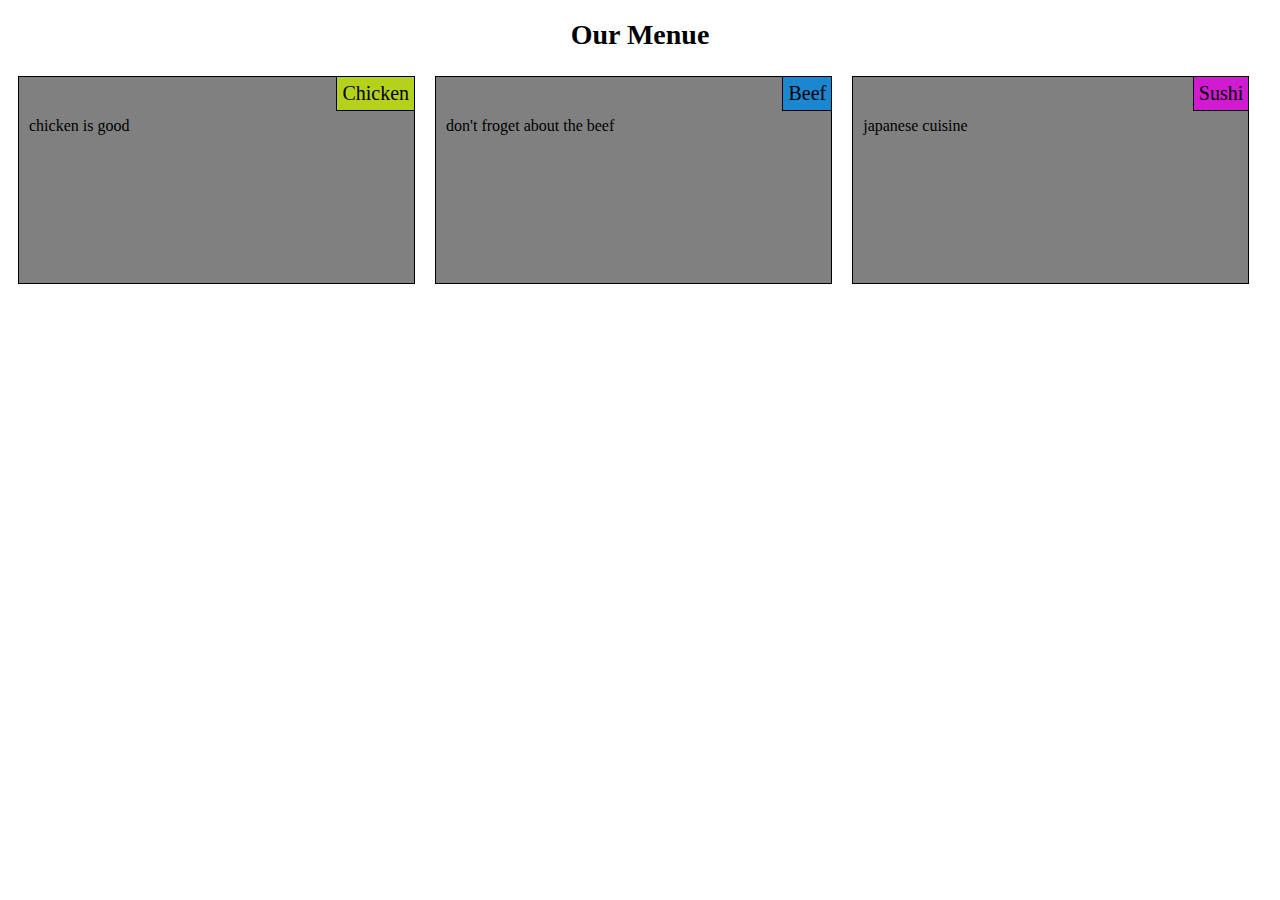
<file: module2-solution/index.html>
<!DOCTYPE html>
<html lang="en">
  <head>
    <meta charset="utf-8">
    <meta name="viewport" content="width=device-width, initial-scale=1">
    <title>Assignment Solution for Module 2</title>
    <link rel="stylesheet" href="css/styles.css">
  </head>

  <body>
    <h1>Our Menue</h1>
    <div class="row">
      <div id="container" class="col-lg-4 col-md-6 col-sm-12">
        <div id="frame">
          <p class="food_type chicken">Chicken</p>
          <p class="food_text">chicken is good</p>
        </div>
      </div>
      <div id="container" class="col-lg-4 col-md-6 col-sm-12">
        <div id="frame">
          <p class="food_type beef">Beef</p>
          <p class="food_text"> don't froget about the beef</p>
        </div>
      </div>
      <div id="container" class="col-lg-4 col-md-6 col-sm-12">
        <div id="frame">
          <p class="food_type sushi">Sushi</p>
          <p class="food_text"> japanese cuisine</p>
        </div>
      </div>
    </div>
  </body>
</html>
</file>
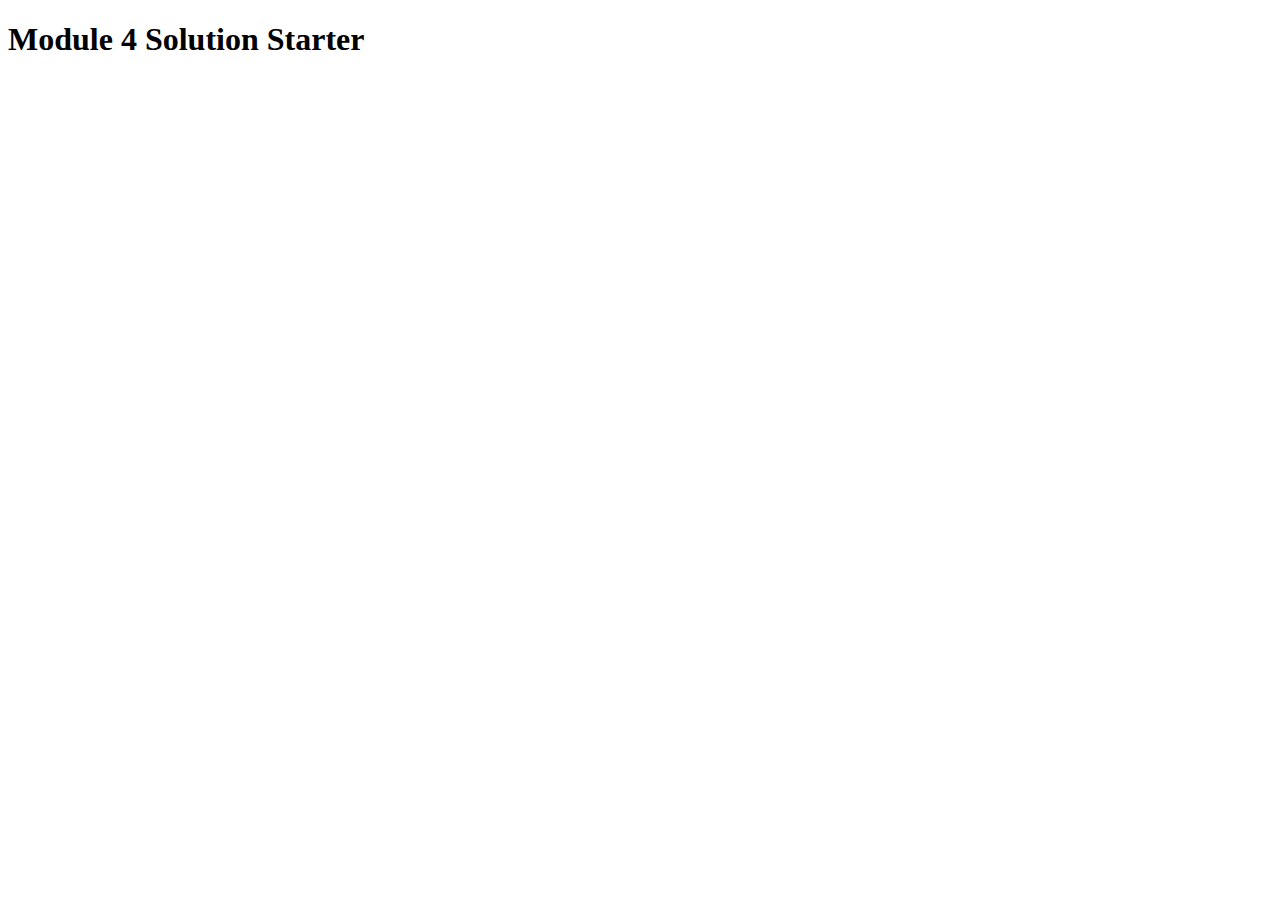
<file: module4-solution/index.html>
<!DOCTYPE html>
<html>
<head>
  <meta charset="utf-8">
  <title>Module 4 Solution Starter</title>
  <script src="SpeakHello.js"></script>
  <script src="SpeakGoodBye.js"></script>
  <script src="script.js"></script>
</head>
<body>
  <h1>Module 4 Solution Starter</h1>
</body>
</html>
</file>
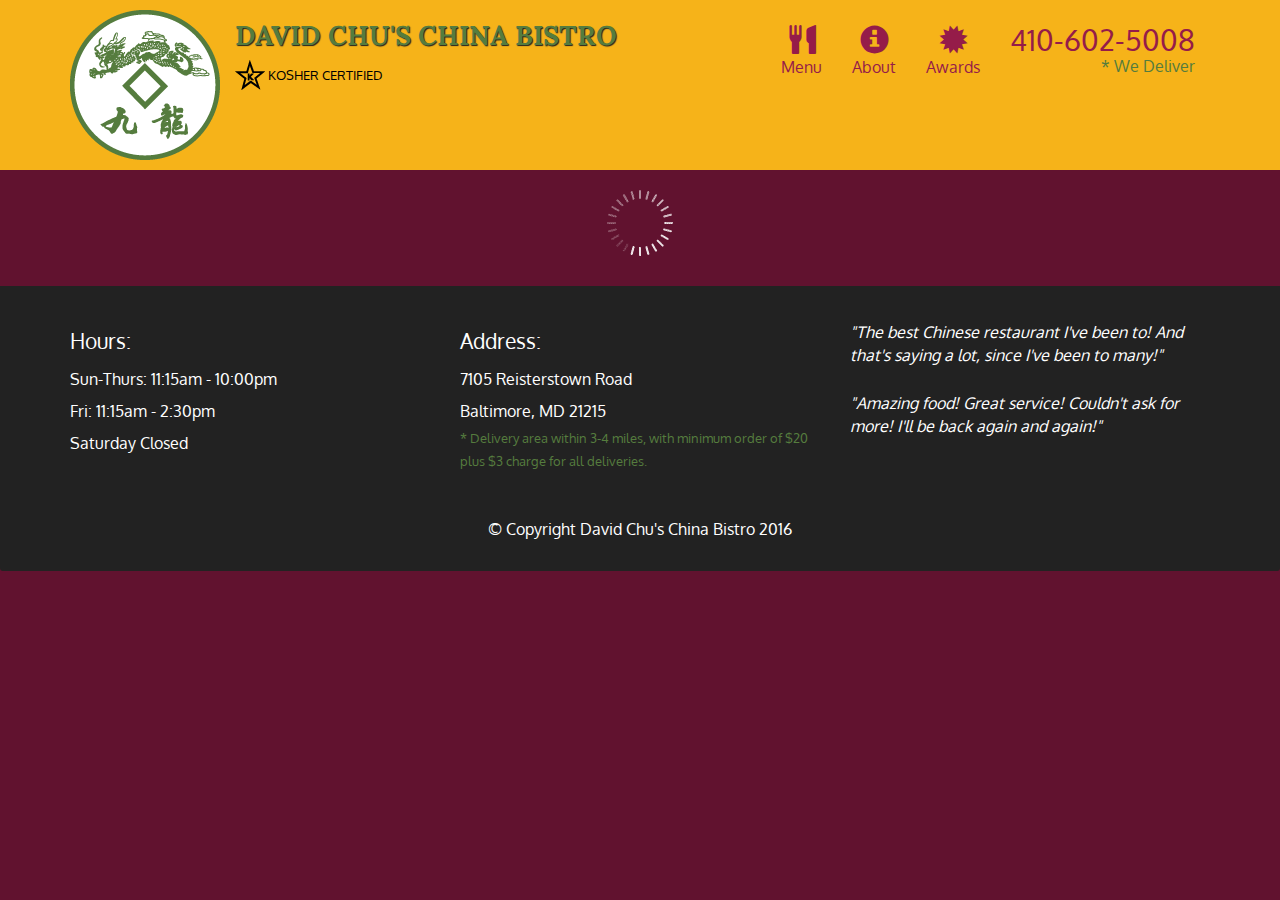
<file: module5-solution/index.html>
<!doctype html>
<html lang="en">
  <head>
    <meta charset="utf-8">
    <meta http-equiv="X-UA-Compatible" content="IE=edge">
    <meta name="viewport" content="width=device-width, initial-scale=1">
    <title>David Chu's China Bistro</title>
    <link rel="stylesheet" href="css/bootstrap.min.css">
    <link rel="stylesheet" href="css/styles.css">
    <link href='https://fonts.googleapis.com/css?family=Oxygen:400,300,700' rel='stylesheet' type='text/css'>
    <link href='https://fonts.googleapis.com/css?family=Lora' rel='stylesheet' type='text/css'>
  </head>
<body>
  <header>
    <nav id="header-nav" class="navbar navbar-default">
      <div class="container">
        <div class="navbar-header">
          <a href="index.html" class="pull-left visible-md visible-lg">
            <div id="logo-img" alt="Logo image"></div>
          </a>

          <div class="navbar-brand">
            <a href="index.html"><h1>David Chu's China Bistro</h1></a>
            <p>
              <img src="images/star-k-logo.png" alt="Kosher certification">
              <span>Kosher Certified</span>
            </p>
          </div>

          <button id="navbarToggle" type="button" class="navbar-toggle collapsed" data-toggle="collapse" data-target="#collapsable-nav" aria-expanded="false">
            <span class="sr-only">Toggle navigation</span>
            <span class="icon-bar"></span>
            <span class="icon-bar"></span>
            <span class="icon-bar"></span>
          </button>
        </div>
        
        <div id="collapsable-nav" class="collapse navbar-collapse">
           <ul id="nav-list" class="nav navbar-nav navbar-right">
            <li id="navHomeButton" class="visible-xs active">
              <a href="index.html">
                <span class="glyphicon glyphicon-home"></span> Home</a>
            </li>
            <li id="navMenuButton">
              <a href="#" onclick="$dc.loadMenuCategories();">
                <span class="glyphicon glyphicon-cutlery"></span><br class="hidden-xs"> Menu</a>
            </li>
            <li>
              <a href="#">
                <span class="glyphicon glyphicon-info-sign"></span><br class="hidden-xs"> About</a>
            </li>
            <li>
              <a href="#">
                <span class="glyphicon glyphicon-certificate"></span><br class="hidden-xs"> Awards</a>
            </li>
            <li id="phone" class="hidden-xs">
              <a href="tel:410-602-5008">
                <span>410-602-5008</span></a><div>* We Deliver</div>
            </li>
          </ul><!-- #nav-list -->
        </div><!-- .collapse .navbar-collapse -->
      </div><!-- .container -->
    </nav><!-- #header-nav -->
  </header>

  <div id="call-btn" class="visible-xs">
    <a class="btn" href="tel:410-602-5008">
    <span class="glyphicon glyphicon-earphone"></span>
    410-602-5008
    </a>
  </div>
  <div id="xs-deliver" class="text-center visible-xs">* We Deliver</div>

  <div id="main-content" class="container"></div>

  <footer class="panel-footer">
    <div class="container">
      <div class="row">
        <section id="hours" class="col-sm-4">
          <span>Hours:</span><br>
          Sun-Thurs: 11:15am - 10:00pm<br>
          Fri: 11:15am - 2:30pm<br>
          Saturday Closed
          <hr class="visible-xs">
        </section>
        <section id="address" class="col-sm-4">
          <span>Address:</span><br>
          7105 Reisterstown Road<br>
          Baltimore, MD 21215
          <p>* Delivery area within 3-4 miles, with minimum order of $20 plus $3 charge for all deliveries.</p>
          <hr class="visible-xs">
        </section>
        <section id="testimonials" class="col-sm-4">
          <p>"The best Chinese restaurant I've been to! And that's saying a lot, since I've been to many!"</p>
          <p>"Amazing food! Great service! Couldn't ask for more! I'll be back again and again!"</p>
        </section>
      </div>
      <div class="text-center">&copy; Copyright David Chu's China Bistro 2016</div>
    </div>
  </footer>

  <!-- jQuery (Bootstrap JS plugins depend on it) -->
  <script src="js/jquery-2.1.4.min.js"></script>
  <script src="js/bootstrap.min.js"></script>
  <script src="js/ajax-utils.js"></script>
  <script src="js/script.js"></script>
</body>
</html>
</file>
<file: module2-solution/css/styles.css>
/********** Base styles **********/
* {
  box-sizing: border-box;
}

h1 {
  margin-bottom: 15px;
  text-align: center;
  font-size: 175%;
}

div#container {
  position: relative;
  border: 0px gray;
}

div#frame {
  background-color:gray;
  margin: 10px;
  border: 1px solid black;
}

p {
  height: 150px;
  margin-right: 10px;
  margin-left: 10px; */
  font-family: Helvetica;
  color:black;
}

.food_type {
  font-size: 125%;
  width:fit-content;
  height: fit-content;
  padding: 5px;
  margin: 0px;
  float: right;
  top: 0px;
  border: 1px solid black;
  margin: -1px;
}
.chicken {
  background-color:#b6d11b;
}
.beef {
  background-color:#1b87d0;
}
.sushi {
  background-color:#d01bd0;
}

.food_text {
  position: relative;
  font-size: 100%;
  margin-top: 40px;
}

/* Simple Responsive Framework. */
.row {
  width: 100%;
}


/********** desktop only **********/
@media (min-width: 992px) {
  .col-lg-4 {
    float: left;
    position: relative;
    border: 1px solid black;
  }
  .col-lg-4 {
    width: 33%;
  }
}

/********** tablet only **********/
@media (min-width: 768px) and (max-width: 991px) {
  .col-md-6 {
    float: left;
    position: relative;
    border: 1px solid black;
  }
  .col-md-6 {
    width: 50%;
  }
  .col-md-6:last-child:nth-child(odd) {
    width: 100%;
  }
}

/********** mobile only **********/

@media (max-width: 767px) {
  .col-sm-12 {
    float: left;
    position: relative;
    border: 1px solid black;
  }
  .col-sm-12 {
    width: 100%;
  }
}
</file>
<file: module5-solution/css/styles.css>
body {
  font-size: 16px;
  color: #fff;
  background-color: #61122f;
  font-family: 'Oxygen', sans-serif;
}

/** HEADER **/
#header-nav {
  background-color: #f6b319;
  border-radius: 0;
  border: 0;
}

#logo-img {
  background: url('../images/restaurant-logo_large.png') no-repeat;
  width: 150px;
  height: 150px;
  margin: 10px 15px 10px 0;
}

.navbar-brand {
  padding-top: 25px;
}
.navbar-brand h1 { /* Restaurant name */
  font-family: 'Lora', serif;
  color: #557c3e;
  font-size: 1.5em;
  text-transform: uppercase;
  font-weight: bold;
  text-shadow: 1px 1px 1px #222;
  margin-top: 0;
  margin-bottom: 0;
  line-height: .75;
}
.navbar-brand a:hover, .navbar-brand a:focus {
  text-decoration: none;
}
.navbar-brand p { /* Kosher cert */
  color: #000;
  text-transform: uppercase;
  font-size: .7em;
  margin-top: 15px;
}
.navbar-brand p span { /* Star-K */
  vertical-align: middle;
}

#nav-list {
  margin-top: 10px;
}
#nav-list a {
  color: #951C49;
  text-align: center;
}
#nav-list a:hover {
  background: #E7E7E7;
}
#nav-list a span {
  font-size: 1.8em;
}

#phone {
  margin-top: 5px;
}
#phone a { /* Phone number */
  text-align: right;
  padding-bottom: 0;
}
#phone div { /* We Deliver */
  color: #557c3e;
  text-align: right;
  padding-right: 15px;
}

.navbar-header button.navbar-toggle, .navbar-header .icon-bar {
  border: 1px solid #61122f;
}
.navbar-header button.navbar-toggle {
  clear: both;
  margin-top: -30px;
}
/* END HEADER */

/* FOOTER */
.panel-footer {
  margin-top: 30px;
  padding-top: 35px;
  padding-bottom: 30px;
  background-color: #222;
  border-top: 0;
}
.panel-footer div.row {
  margin-bottom: 35px;
}
#hours, #address {
  line-height: 2;
}
#hours > span, #address > span {
  font-size: 1.3em;
}
#address p {
  color: #557c3e;
  font-size: .8em;
  line-height: 1.8;
}
#testimonials {
  font-style: italic;
}
#testimonials p:nth-child(2) {
  margin-top: 25px;
}
/* END FOOTER */



/* HOME PAGE */
.container .jumbotron {
  box-shadow: 0 0 50px #3F0C1F;
  border: 2px solid #3F0C1F;
}

#menu-tile, #specials-tile, #map-tile {
  height: 250px;
  width: 100%;
  margin-bottom: 15px;
  position: relative;
  border: 2px solid #3F0C1F;
  overflow: hidden;
}
#menu-tile:hover, #specials-tile:hover, #map-tile:hover {
  box-shadow: 0 1px 5px 1px #cccccc;
}
#menu-tile {
  background: url('../images/menu-tile.jpg') no-repeat;
  background-position: center;
}
#specials-tile {
  background: url('../images/specials-tile.jpg') no-repeat;
  background-position: center;
}
#menu-tile span, #specials-tile span, #map-tile span {
  position: absolute;
  bottom: 0;
  right: 0;
  width: 100%;
  text-align: center;
  font-size: 1.6em;
  text-transform: uppercase;
  background-color: #000;
  color: #fff;
  opacity: .8;
}
/* END HOME PAGE */

/* MENU CATEGORIES PAGE */
.category-tile { 
  position: relative;
  border: 2px solid #3F0C1F;
  overflow: hidden;
  width: 200px;
  height: 200px;
  margin: 0 auto 15px;
}
.category-tile span {
  position: absolute;
  bottom: 0;
  right: 0;
  width: 100%;
  text-align: center;
  font-size: 1.2em;
  text-transform: uppercase;
  background-color: #000;
  color: #fff;
  opacity: .8;
}
.category-tile:hover {
  box-shadow: 0 1px 5px 1px #cccccc;
}

#menu-categories-title + div {
  margin-bottom: 50px;
}
/* END MENU CATEGORIES PAGE */

/* SINGLE CATEGORY PAGE */
.menu-item-tile {
  margin-bottom: 25px;
}
.menu-item-tile hr {
  width: 80%;
}
.menu-item-tile .menu-item-price {
  font-size: 1.1em;
  text-align: right;
  margin-top: -15px;
  margin-right: -15px;
}
.menu-item-tile .menu-item-price span {
  font-size: .6em;
}
.menu-item-photo {
  position: relative;
  border: 2px solid #3F0C1F; 
  overflow: hidden;
  padding: 0;
  margin-right: -15px;
  margin-left: auto;
  margin-bottom: 20px;
  max-width: 250px;
}
.menu-item-photo div {
  position: absolute;
  bottom: 0;
  right: 0;
  width: 80px;
  background-color: #557c3e;
  text-align: center;
}
.menu-item-description {
  padding-right: 30px;
}
h3.menu-item-title {
  margin: 0 0 10px;
}
.menu-item-details {
  font-size: .9em;
  font-style: italic;
}
/* END SINGLE CATEGORY PAGE */


/********** Large devices only **********/
@media (min-width: 1200px) {
  .container .jumbotron {
    background: url('../images/jumbotron_1200.jpg') no-repeat;
    height: 675px;
  }
}

/********** Medium devices only **********/
@media (min-width: 992px) and (max-width: 1199px) {
  /* Header */
  #logo-img {
    background: url('../images/restaurant-logo_medium.png') no-repeat;
    width: 100px;
    height: 100px;
    margin: 5px 5px 5px 0;
  }
  /* End Header */

  /* Home Page */
  .container .jumbotron {
    background: url('../images/jumbotron_992.jpg') no-repeat;
    height: 558px;
  }
  /* End Home Page */
}

/********** Small devices only **********/
@media (min-width: 768px) and (max-width: 991px) {
  /* Home Page */
  .container .jumbotron {
    background: url('../images/jumbotron_768.jpg') no-repeat;
    height: 432px;
  }
  /* End Home Page */
}

/********** Extra small devices only **********/
@media (max-width: 767px) {
  /* Header */
  .navbar-brand {
    padding-top: 10px;
    height: 80px;
  }
  .navbar-brand h1 { /* Restaurant name */
    padding-top: 10px;
    font-size: 5vw; /* 1vw = 1% of viewport width */
  }
  .navbar-brand p { /* Kosher cert */
    font-size: .6em;
    margin-top: 12px;
  }
  .navbar-brand p img { /* Star-K */
    height: 20px;
  }

  #collapsable-nav a { /* Collapsed nav menu text */
    font-size: 1.2em;
  }
  #collapsable-nav a span { /* Collapsed nav menu glyph */
    font-size: 1em;
    margin-right: 5px;
  }

  #call-btn > a {
    font-size: 1.5em;
    display: block;
    margin: 0 20px;
    padding: 10px;
    border: 2px solid #fff;
    background-color: #f6b319;
    color: #951c49;
  }
  #xs-deliver {
    margin-top: 5px;
    font-size: .7em;
    letter-spacing: .1em;
    text-transform: uppercase;
  }
  /* End Header */

  /* Footer */
  .panel-footer section {
    margin-bottom: 30px;
    text-align: center;
  }
  .panel-footer section:nth-child(3) {
    margin-bottom: 0; /* margin already exists on the whole row */
  }
  .panel-footer section hr {
    width: 50%;
  }
  /* End Footer */

  /* Home Page */
  .container .jumbotron {
    margin-top: 30px;
    padding: 0;
  }
  #menu-tile, #specials-tile {
    width: 360px;
    margin: 0 auto 15px;
  }

  .menu-item-photo {
    margin-right: auto;
  }
  .menu-item-tile .menu-item-price {
    text-align: center;
  }
  .menu-item-description {
    text-align: center;;
  }
}


/********** Super extra small devices Only :-) (e.g., iPhone 4) **********/
@media (max-width: 479px) {
  /* Header */
  .navbar-brand h1 { /* Restaurant name */
    padding-top: 5px;
    font-size: 6vw;
  }
  /* End Header */
  
  /* Home page */
  #menu-tile, #specials-tile {
    width: 280px;
    margin: 0 auto 15px;
  }

  .col-xxs-12 {
    position: relative;
    min-height: 1px;
    padding-right: 15px;
    padding-left: 15px;
    float: left;
    width: 100%;
  }
}
</file>
